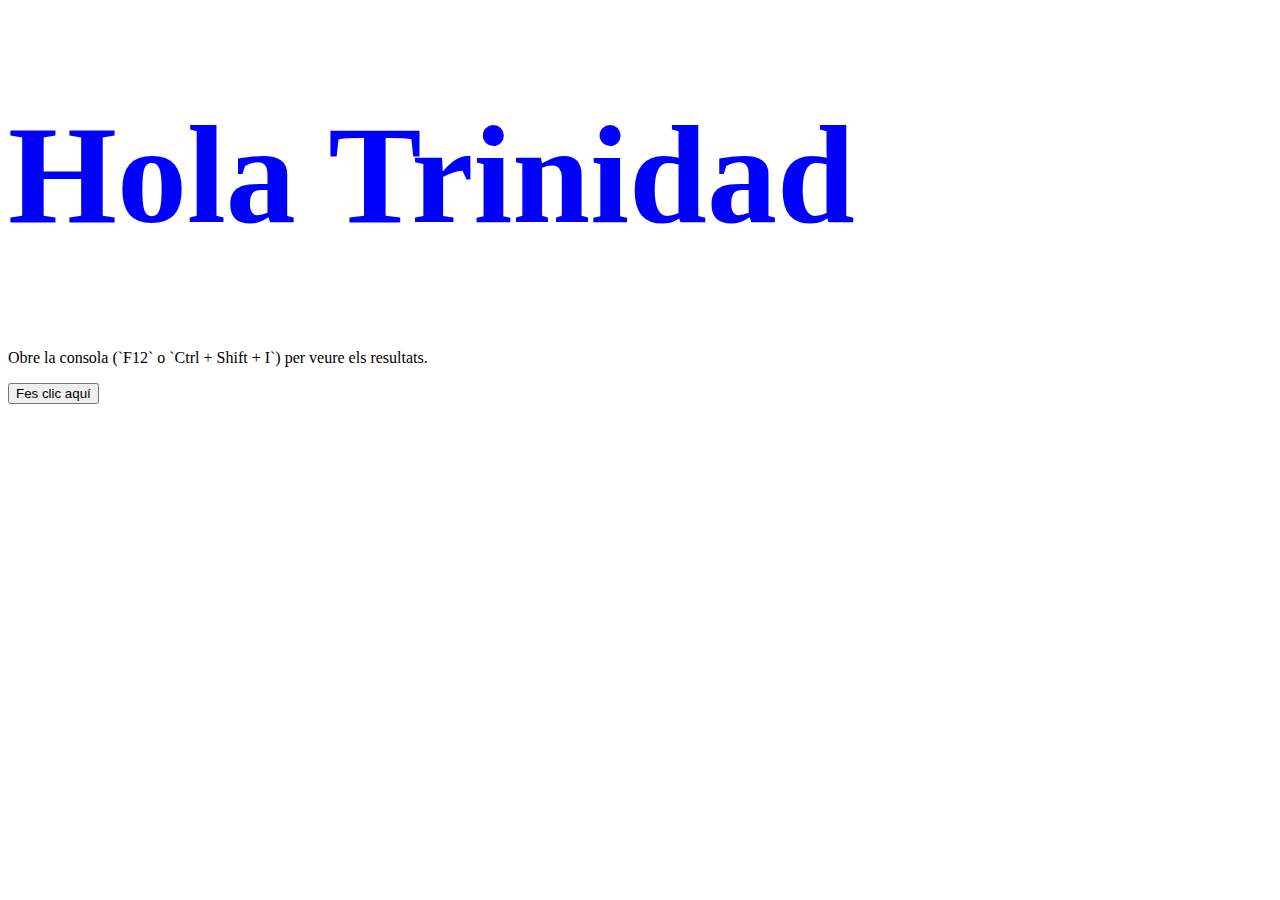
<file: Practica00_RA3/index.html>
<!DOCTYPE html>
<html lang="ca">
<head>
    <meta charset="UTF-8">
    <meta name="viewport" content="width=device-width, initial-scale=1.0">
    <title>Pràctica 0 - Introducció a JavaScript</title>
    <link rel="stylesheet" href="css/style.css">
</head>
<body>
    <h1>Benvingut a JavaScript!</h1>
    <p>Obre la consola (`F12` o `Ctrl + Shift + I`) per veure els resultats.</p>

    <button class="mostrarMissatge">Fes clic aquí</button>
    <script src="js/script.js"></script>
</body>
</html>
</file>
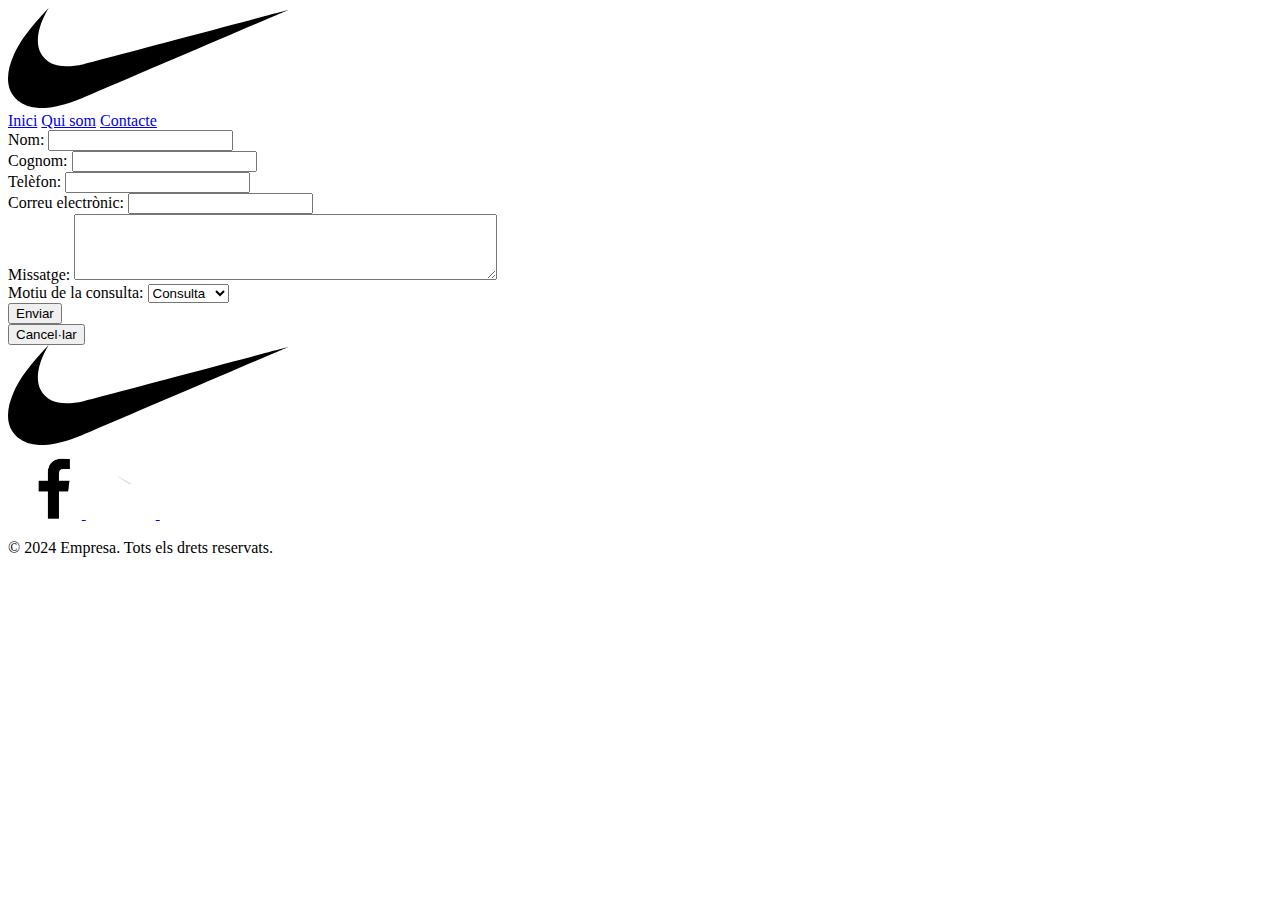
<file: Examen1/contcate.html>
<!DOCTYPE html>
<html lang="en">
<head>
    <meta charset="UTF-8">
    <meta name="viewport" content="width=device-width, initial-scale=1.0">
    <title>Examen</title>
</head>
<body>
    <header>
        <div>
            <a href="inici.html">
            <img src="imatges/logo-nike.svg" alt="logo_inici" height="100">
            </a>
        </div>
        <nav>
            <a href="inici.html" target="_self">Inici</a>
            <a href="qui-som.html" target="_self">Qui som</a>
            <a href="contcate.html" target="_self">Contacte</a>
        </nav>
    </header>
    <main>
        <section>
            <form action="" method="get">
                <div>
                    <label for="nom">Nom:</label>
                    <input type="text" id="nom" name="nom">
                </div>
                <div>
                    <label for="Cognom">Cognom:</label>
                    <input type="text" id="Cognom" name="Cognom">
                </div>
                <div>
                    <label for="tel">Telèfon:</label>
                    <input type="text" id="tel" name="tel">
                </div>
                <div>
                    <label for="email">Correu electrònic:</label>
                    <input type="email" id="email" name="email">
                </div>
                <div>
                    <label for="missatge">Missatge:</label>
                    <textarea name="missatge" id="missatge" rows="4" cols="50"></textarea>
                </div>
                <div>
                    <label for="motiu">Motiu de la consulta:</label>
                    <select name="motiu" id="motiu">
                        <option value="consultar">Consulta</option>
                        <option value="feedback">Feedback</option>
                        <option value="altres">Altres</option>
                    </select>
                </div>
                <div>
                    <button type="submit">Enviar</button>
                </div>
                <div>
                    <button type="reset">Cancel·lar</button>
                </div>
            </form>
        </section>
    </main>
    <footer>
        <div>
            <a href="inici.html">
            <img src="imatges/logo-nike.svg" alt="logo_final" height="100">
            </a>
        </div>
        <nav>
            <a href="Facebook.com" target="_blank">
                <img src="imatges/icon-facebook.png" alt="logo_facebook" height="70">
            </a>
            <a href="Youtube.com">
                <img src="imatges/icon-youtube.png" alt="logo_youtube" height="70">
            </a>
            <a href="Instagram.com">
                <img src="imatges/icon-instagram.png" alt="logo_Instagram" height="70">
            </a>
        </nav>
        <div>
            <p>© 2024 Empresa. Tots els drets reservats.</p>
        </div>
    </footer>
</body>
</html>
</file>
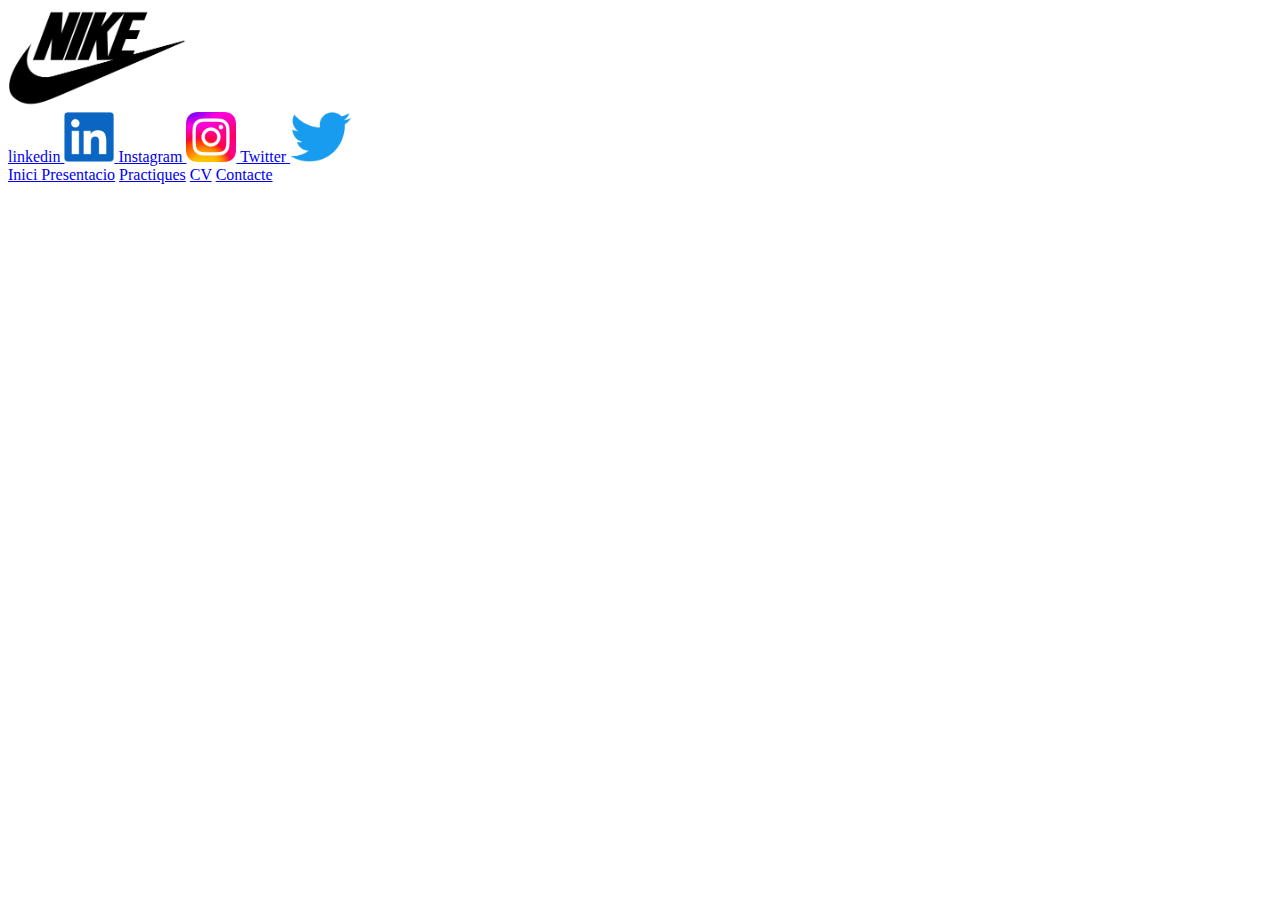
<file: practica01/practica1.html>
<!DOCTYPE html>
<html lang="en">
<head>
    <meta charset="UTF-8">
    <title>Practica 01</title>
</head>
<body>
    <header>
        <div class="header-logo">
            <img src="img/nike_logo.png" alt="logo" height="100">
        </div>
        <div class="header-xarxes">
            <a href="https://es.linkedin.com/NOMUSUARI" target="_blank">
                linkedin
                <img src="img/linkedin_logo.png" alt="logo linkedin" height="50">
            </a>
            <a href="https://www.instagram.com/wzariouh" target="_blank">
                Instagram
                <img src="img/instagram_logo.png" alt="logo instagram" width="50" height="50">
            </a>
             <a href="https://x.com/elonmusk" target="_blank">
                Twitter
                <img src="img/logo_twitter.png" alt="logo de Twitter" height="50" > 
            </a>
        </div>
        <nav>
            <a href="practica1.html">Inici </a>
            <a href="presentacio.html"> Presentacio</a>
            <a href="practiques.html"> Practiques</a>
            <a href="cv.html"> CV</a>
            <a href="contacte.html"> Contacte</a>

        </nav>
    </header>
</body>
</html>
</file>
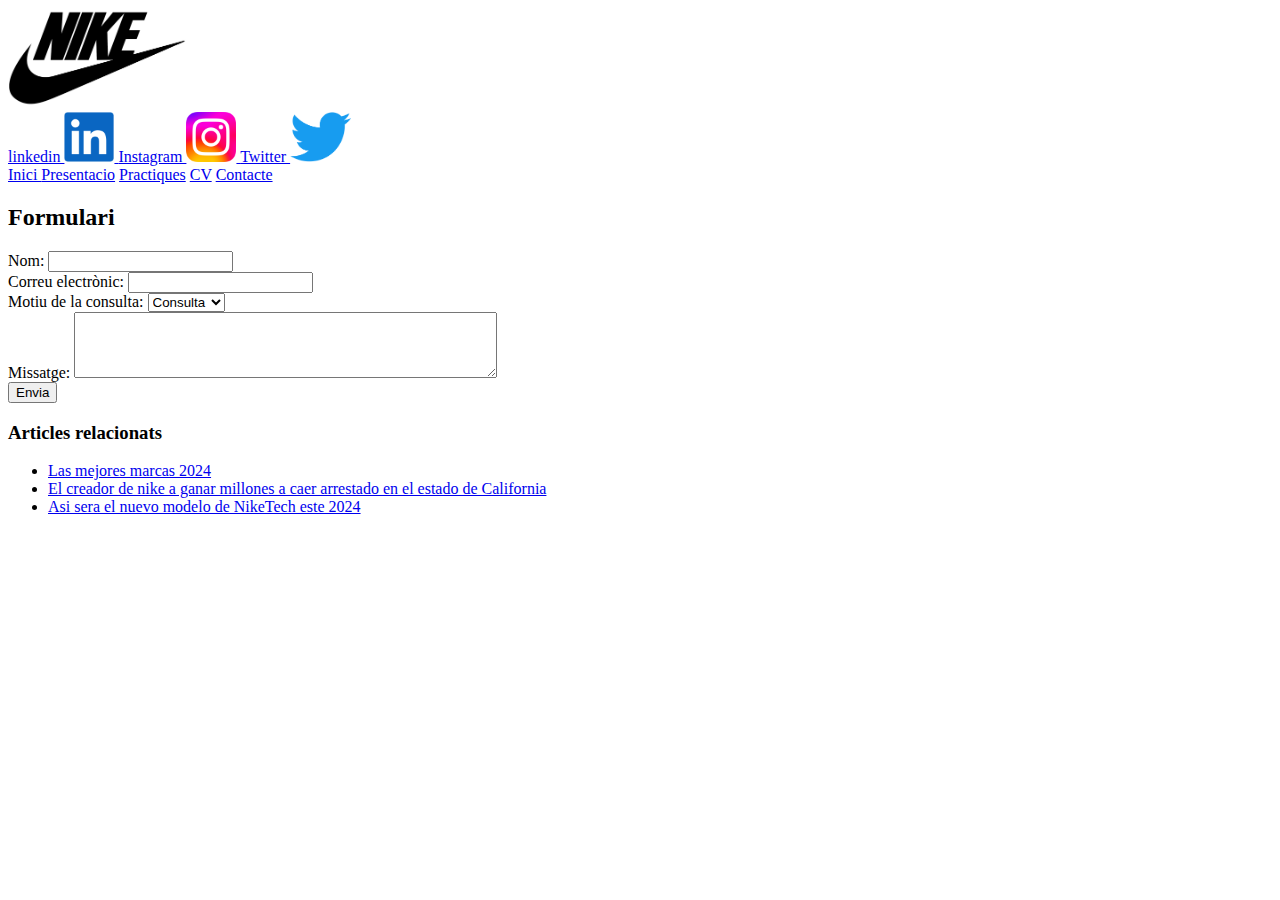
<file: practica02/practica02.html>
<!DOCTYPE html>
<html lang="en">
<head>
    <meta charset="UTF-8">
    <meta name="viewport" content="width=device-width, initial-scale=1.0">
    <title>Practica02</title>
</head>
<body>
    <header>
        <div class="header-logo">
            <img src="img/nike_logo.png" alt="logo" height="100">
        </div>
        <div class="header-xarxes">
            <a href="https://es.linkedin.com/NOMUSUARI" target="_blank">
                linkedin
                <img src="img/linkedin_logo.png" alt="logo linkedin" height="50">
            </a>
            <a href="https://www.instagram.com/wzariouh" target="_blank">
                Instagram
                <img src="img/instagram_logo.png" alt="logo instagram" width="50" height="50">
            </a>
             <a href="https://x.com/elonmusk" target="_blank">
                Twitter
                <img src="img/logo_twitter.png" alt="logo de Twitter" height="50" > 
            </a>
        </div>
        <nav>
            <a href="practica1.html">Inici </a>
            <a href="presentacio.html"> Presentacio</a>
            <a href="practiques.html"> Practiques</a>
            <a href="cv.html"> CV</a>
            <a href="contacte.html"> Contacte</a>

        </nav>
    </header>
        <section>
            <h2>Formulari</h2>
            <form>
                <label for="nom">Nom:</label>
                <input type="text" id="nom" name="nom">
            <div>
            </div>
            <div>
                <label for="email">Correu electrònic: </label>
                <input type="email" id="email" name="email">
            </div>
            <div>
                <label for="motiu">Motiu de la consulta:</label>
                <select name="motiu" id="motiu">
                    <option value="consultar">Consulta</option>
                    <option value="feedback">feedback</option> 
                    <option value="altres">Altres</option>
                </select>
            </div>
                <div>
                    <label for="missatge">Missatge:</label>
                    <textarea name="missatge" id="missatge" rows="4" cols="50"></textarea>
                    
                 </div> 
                 <div>
                    <button type="submit">Envia</button>
                 </div>  
            </form>
        </section>
    <div>
        <aside>
            <h3>Articles relacionats</h3>
            <ul>
                <li><a href="Mejoresmarcas.com">Las mejores marcas 2024 </a></li>
                <li><a href="lavanguardia.com/arrestan-al-creador-de-nike">El creador de nike a ganar millones a caer arrestado en el estado de California</a></li>
                <li><a href="nike.com/nueva-nike-tech">Asi sera el nuevo modelo de NikeTech este 2024 </a></li>
            </ul>
        </aside>
    </div>
</body>
</html>
</file>
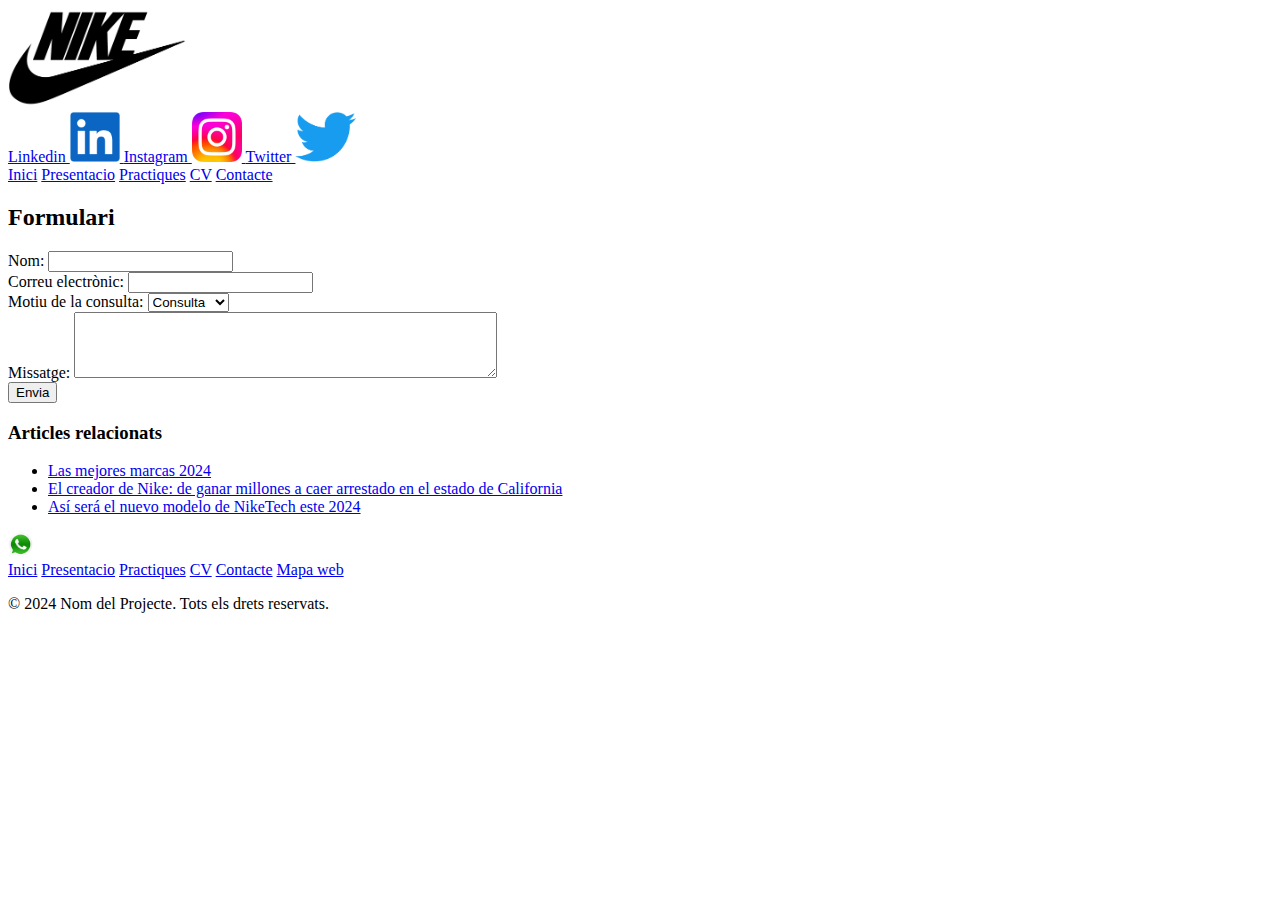
<file: practica03/practica03.html>
<!DOCTYPE html>
<html lang="en">
<head>
    <meta charset="UTF-8">
    <meta name="viewport" content="width=device-width, initial-scale=1.0">
    <title>Practica03</title>
</head>
<body>
    <header>
        <div class="header-logo">
            <img src="img/nike_logo.png" alt="logo" height="100">
        </div>
        <div class="header-xarxes">
            <a href="https://es.linkedin.com/NOMUSUARI" target="_blank">
                Linkedin
                <img src="img/linkedin_logo.png" alt="logo linkedin" height="50">
            </a>
            <a href="https://www.instagram.com/wzariouh" target="_blank">
                Instagram
                <img src="img/instagram_logo.png" alt="logo instagram" width="50" height="50">
            </a>
            <a href="https://x.com/elonmusk" target="_blank">
                Twitter
                <img src="img/logo_twitter.png" alt="logo de Twitter" height="50"> 
            </a>
        </div>
        <div class="menu">
            <nav>
                <a href="practica1.html">Inici</a>
                <a href="presentacio.html">Presentacio</a>
                <a href="practiques.html">Practiques</a>
                <a href="cv.html">CV</a>
                <a href="contacte.html">Contacte</a>
            </nav>
        </div>
    </header>
    <section class="Formulari">
        <h2>Formulari</h2>
        <form>
            <div>
                <label for="nom">Nom:</label>
                <input type="text" id="nom" name="nom">
            </div>
            <div>
                <label for="email">Correu electrònic:</label>
                <input type="email" id="email" name="email">
            </div>
            <div>
                <label for="motiu">Motiu de la consulta:</label>
                <select name="motiu" id="motiu">
                    <option value="consultar">Consulta</option>
                    <option value="feedback">Feedback</option>
                    <option value="altres">Altres</option>
                </select>
            </div>
            <div>
                <label for="missatge">Missatge:</label>
                <textarea name="missatge" id="missatge" rows="4" cols="50"></textarea>
            </div>
            <div>
                <button type="submit">Envia</button>
            </div>
        </form>
    </section>
    <div class="Articles">
        <aside>
            <h3>Articles relacionats</h3>
            <ul>
                <li><a href="https://Mejoresmarcas.com">Las mejores marcas 2024</a></li>
                <li><a href="https://lavanguardia.com/arrestan-al-creador-de-nike">El creador de Nike: de ganar millones a caer arrestado en el estado de California</a></li>
                <li><a href="https://nike.com/nueva-nike-tech">Así será el nuevo modelo de NikeTech este 2024</a></li>
            </ul>
        </aside>
    </div>
    <footer class="footer">
        <div>
            <img src="img/whats_logo.png" alt="logo pequeño" width="25">
        </div>
        <div>
            <nav>
                <a href="practica1.html">Inici</a>
                <a href="presentacio.html">Presentacio</a>
                <a href="practiques.html">Practiques</a>
                <a href="cv.html">CV</a>
                <a href="contacte.html">Contacte</a>
                <a href="mapaweb.html">Mapa web</a>
            </nav>
        </div>
        <div class="copyright">
            <p>© 2024 Nom del Projecte. Tots els drets reservats.</p>
        </div>
    </footer>
</body>
</html>
</file>
<file: Practica00_RA3/css/style.css>
.colorBlue {
    color: blue;
}

.colorGreen {
    color: green;
}
</file>
